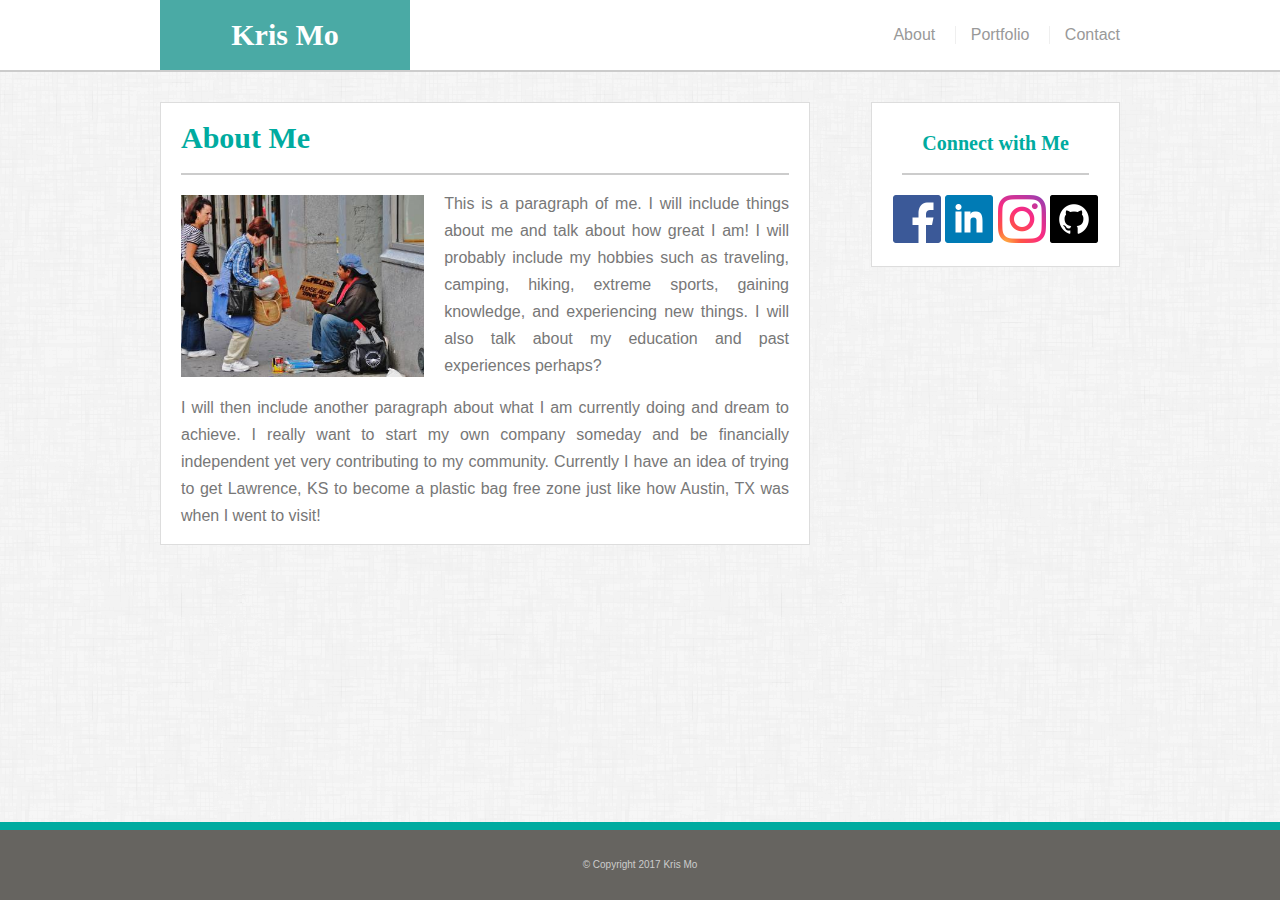
<file: index.html>
<!DOCTYPE html>
<html lang="en-us">

<head>
	<meta charset="UTF-8">
	<meta name="viewport" content="width=device-width">
	<title>About Me</title>
	<link rel="stylesheet" type="text/css" href="assets/css/reset.css">
	<link rel="stylesheet" type="text/css" href="assets/css/style.css">
</head>	

<body>

<!-- Header & Nav -->
	<header>
		<div class="container clearfix">
			<a href="index.html" id="logo">Kris Mo</a>
			<nav>
				<a href="index.html">About</a>
				<a href="portfolio.html">Portfolio</a>
				<a href="contact.html">Contact</a>
			</nav>
		</div>
	</header>

<!-- Main Section  -->
	<div class="container clearfix" id="mainContainer"> <!-- Start mainContainer -->

		<section>
			<h1>About Me</h1>
			<img src='assets/images/profile.jpg' alt='Picture of Me' id='profilePic' />
			<p>This is a paragraph of me. I will include things about me and talk about how great I am! I will probably include my hobbies such as traveling, camping, hiking, extreme sports, gaining knowledge, and experiencing new things. I will also talk about my education and past experiences perhaps?</p>
			<p>I will then include another paragraph about what I am currently doing and dream to achieve. I really want to start my own company someday and be financially independent yet very contributing to my community. Currently I have an idea of trying to get Lawrence, KS to become a plastic bag free zone just like how Austin, TX was when I went to visit!</p>
		</section>

<!-- Sidebar -->
		<aside>
			<h2>Connect with Me</h2>
			<p>
				<a href='#'><img src='assets/images/facebook.png' alt='Facebook' /></a>
				<a href='#'><img src='assets/images/linkedin.png' alt='Linkedin' /></a>
				<a href='#'><img src='assets/images/instagram.png' alt='Instagram' /></a>
				<a href='#'><img src='assets/images/github.png' alt='GitHub' /></a>
			</p>
		</aside>
	</div> <!-- End mainContainer -->

<!-- Footer -->
	<footer>
		<div class="container">
			&copy; Copyright 2017 Kris Mo
		</div>
	</footer>

</body>
</html>
</file>
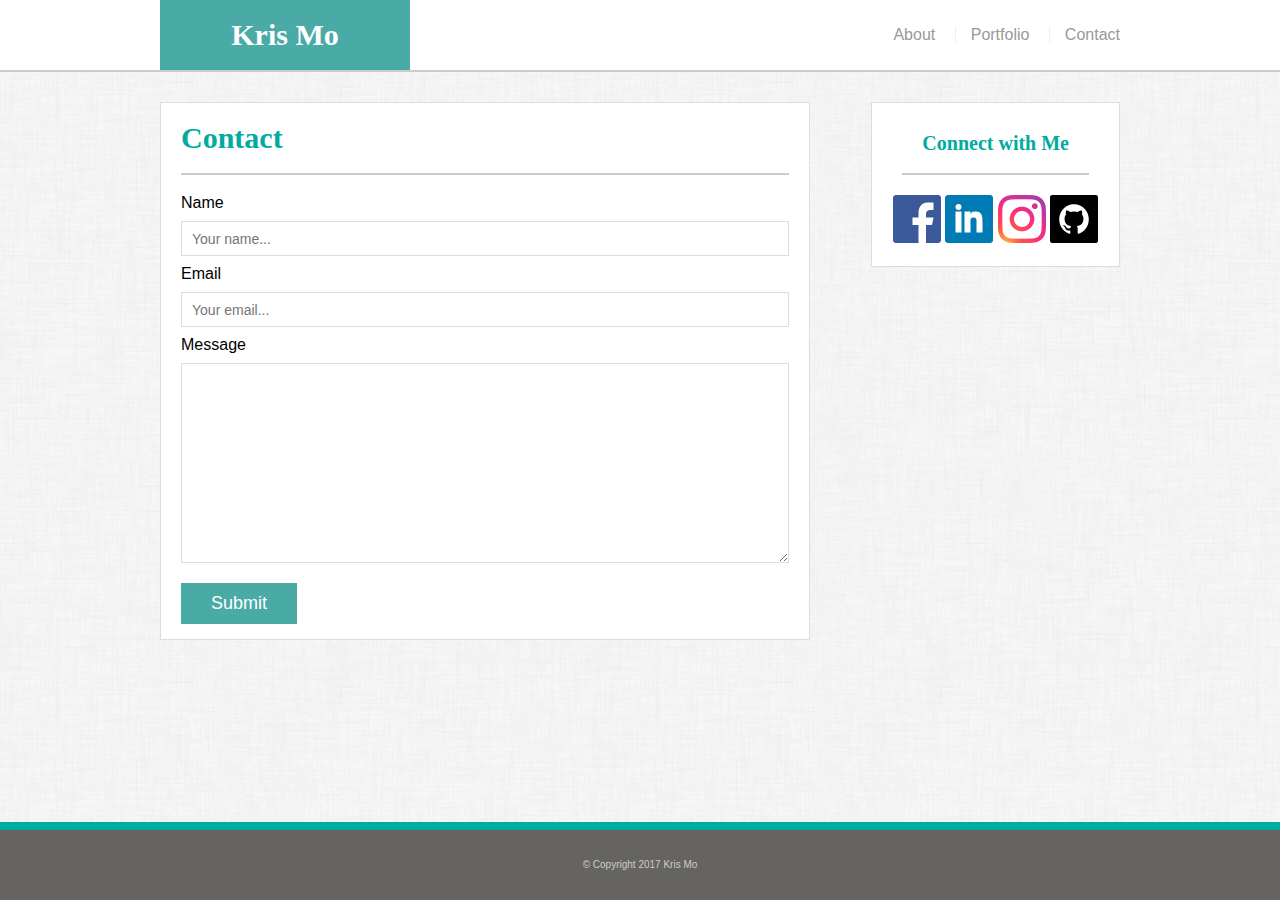
<file: contact.html>
<!DOCTYPE html>
<html lang="en-us">

<head>
	<meta charset="UTF-8">
	<title>Contact</title>
	<link rel="stylesheet" type="text/css" href="assets/css/reset.css">
	<link rel="stylesheet" type="text/css" href="assets/css/style.css">
</head>

<body>

<!-- Header & Nav -->
	<header>
		<div class="container clearfix">
			<a href="index.html" id="logo">Kris Mo</a>
			<nav>
				<a href="index.html">About</a>
				<a href="portfolio.html">Portfolio</a>
				<a href="contact.html">Contact</a>
			</nav>
		</div>
	</header>

<!-- Main Section  -->	
	<div class="container clearfix" id="mainContainer"> <!-- Start mainContainer -->
		<section>
			<h1>Contact</h1>
			<form id="contactForm">
				<ul>
					<li>
						<label for="name">Name</label>
						<input type="text" id="name" name="name" placeholder="Your name..." required="required">
					</li>

					<li>
						<label for="email">Email</label>
						<input type="email" id="email" placeholder="Your email..." required="required">
					</li>

					<li>
						<label for="message">Message</label>
						<textarea id="message" name="message" required="required"></textarea>
					</li>
				</ul>
				<input type="submit">
			</form>
		</section>

<!-- Sidebar -->
		<aside>
			<h2>Connect with Me</h2>
			<p>
				<a href='#'><img src='assets/images/facebook.png' alt='Facebook' /></a>
				<a href='#'><img src='assets/images/linkedin.png' alt='Linkedin' /></a>
				<a href='#'><img src='assets/images/instagram.png' alt='Instagram' /></a>
				<a href='#'><img src='assets/images/github.png' alt='GitHub' /></a>
			</p>
		</aside>
	</div> <!-- End mainContainer -->

<!-- Footer -->
	<footer>
		<div class="container">
			&copy; Copyright 2017 Kris Mo
		</div>
	</footer>

</body>
</html>
</file>
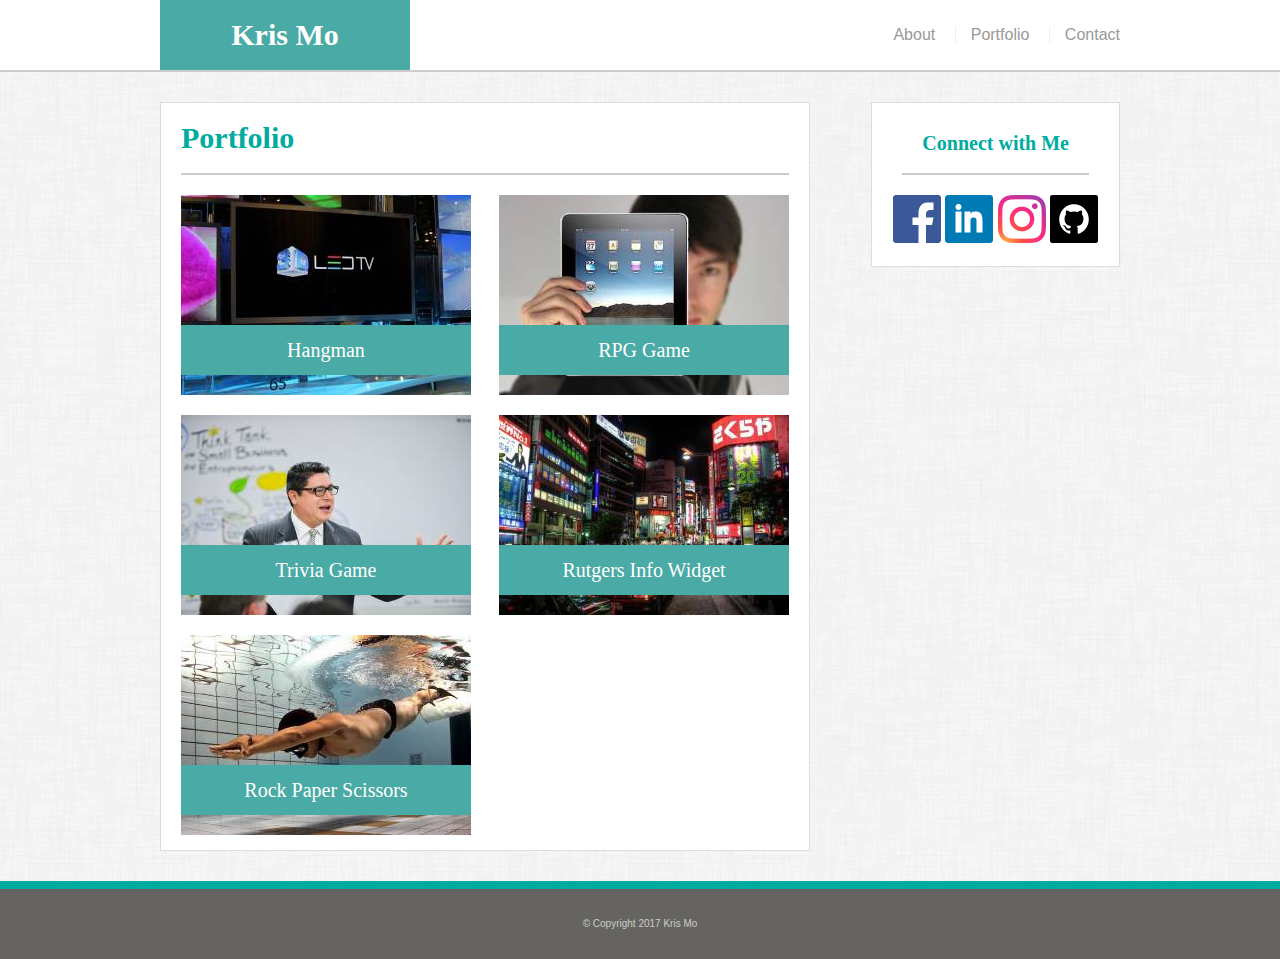
<file: portfolio.html>
<!DOCTYPE html>
<html lang="en-us">

<head>
	<meta charset="UTF-8">
	<title>Portfolio</title>
	<link rel="stylesheet" type="text/css" href="assets/css/reset.css">
	<link rel="stylesheet" type="text/css" href="assets/css/style.css">
</head>

<body>

<!-- Header & Nav -->
	<header>
		<div class="container clearfix">
			<a href="index.html" id="logo">Kris Mo</a>
			<nav>
				<a href="index.html">About</a>
				<a href="portfolio.html">Portfolio</a>
				<a href="contact.html">Contact</a>
			</nav>
		</div>
	</header>

<!-- Main Section  -->
	<div class="container clearfix" id="mainContainer"> <!-- Start mainContainer -->
		<section class="clearfix">
			<h1>Portfolio</h1>

				<div class="projects">
					<a href='#'>
						<img src="assets/images/hangman.jpg">
						<h3>Hangman</h3>
					</a>
				</div>

				<div class="projects">
					<a href='#'>
						<img src="assets/images/rpg.jpg">
						<h3>RPG Game</h3>
					</a>
				</div>

				<div class="projects">
					<a href='#'>
						<img src="assets/images/trivia.jpg">
						<h3>Trivia Game</h3>
					</a>
				</div>

				<div class="projects">
					<a href='#'>
						<img src="assets/images/widget.jpg">
						<h3>Rutgers Info Widget</h3>
					</a>
				</div>

				<div class="projects">
					<a href='#'>
						<img src="assets/images/rps.jpg">
						<h3>Rock Paper Scissors</h3>
					</a>
				</div>
		</section>

<!-- Sidebar -->
		<aside>
			<h2>Connect with Me</h2>
			<p>
				<a href='#'><img src='assets/images/facebook.png' alt='Facebook' /></a>
				<a href='#'><img src='assets/images/linkedin.png' alt='Linkedin' /></a>
				<a href='#'><img src='assets/images/instagram.png' alt='Instagram' /></a>
				<a href='#'><img src='assets/images/github.png' alt='GitHub' /></a>
			</p>
		</aside>	
	</div> <!-- End mainContainer -->

<!-- Footer -->
	<footer>
		<div class="container">
			&copy; Copyright 2017 Kris Mo
		</div>
	</footer>
	
</body>
</html>
</file>
<file: assets/css/style.css>
/* General */
* {
	box-sizing: border-box;
}

body {
	background-image: url("../images/background.png");
	font-family: 'Arial', 'Helvetica Neue', Helvetica, sans-serif;
}

h1, h2, h3 {
	font-family: 'Georgia', 'Times New Roman', serif;
	font-weight: bold;
	color: #00aba0;
}

section {
	float: left;
	max-width: 650px;
	width: 100%;
	border: 1px solid #ddd;
	background-color: #fff;
	padding: 20px;
	padding-bottom: 15px;
	margin-bottom: 30px;
}

/* Clear Fix for Floats */
.clearfix:before,
.clearfix:after {
	content: "";
	display: block;
}

.clearfix:after {
	clear: both;
}

.clearfix {
 	zoom: 1; /* ie 6/7  */
}

/* Sticky Footer */
html, body {
	height: 100%;
}

body {
	display: flex;
	flex-direction: column;	
}

#mainContainer {
	flex: 1 0 auto;
}

/* Main Header */
header {
	width: 100%;
	border-bottom: 2px solid #cccccc;
	background-color: #fff;
}

.container {
	width: 100%;
	max-width: 960px;
	margin: 0 auto;
}

#logo {
	text-decoration: none;
	height: 70px;
	width: 250px;
	display: inline-block;
	font-family: Georgia, Times, "Times New Roman", serif;
	font-size: 30px;
	font-weight: 700;
	color: #fff;
	background: #4aaaa5;
	text-align: center;
	line-height: 70px;
}

/* Navigation */
nav {
	float: right;
	line-height: 70px;
}

nav a {
	border-left: 1px solid #efefef;
	text-decoration: none;
	padding-left: 15px;
	margin-left: 15px;
	color: #999;
	display: inline-block;
	line-height: 18px;
}

nav a:first-child {
	border-left: 0;
}

/* Main Body */
#mainContainer {
	margin-top: 30px;
}

h1 {
	font-size: 30px;
	border-bottom: 2px solid #cccccc;
	padding-bottom: 20px;
}

#profilePic {
	float: left;
	margin-top: 20px;
	margin-right: 20px;
	width: 40%;
}

section p {
	color: #777;
	margin-top: 15px;
	line-height: 27px;
	text-align: justify;
}

/* Side Bar */
aside {
	border: 1px solid #ddd;
	float: right;
	background-color: #fff;
	margin-bottom: 20px;
}

aside h2 {
	font-size: 20px;
	text-align: center;
	border-bottom: 2px solid #cccccc;
	padding: 20px;
	padding-bottom: 20px;
	margin-top: 10px;
	margin: 10px 30px 0px 30px;
}

aside p {
	text-align: center;
	margin-top: 20px;
	margin-bottom: 20px;
}

/* Footer */
footer {
	background-color: #666460;
	border-top: 8px solid #00aba0;
	text-align: center;
	color: #ccc;
	font-size: 10px;
	padding: 30px;
}

/* Portfolio Page */
a {
	text-decoration: none;
}

h3 {
	color: #fff;
	font-size: 20px;
	background: #4aaaa5;
	position: absolute;
	bottom: 20px;
	width: 100%;
	font-weight: 300;
	padding: 15px;
}

.projects {
	position: relative;
	text-align: center;
	float: left;
	width: 290px;
	height: 200px;
	margin-top: 20px;
}

.projects:nth-of-type(even) {
	float: right;
}

.projects img {
	width: 100%;
}

/* Contact Page */
#contactForm {
	margin-top: 20px;
}

#contactForm ul {
margin-bottom: 20px;
}

#contactForm li {
	margin-bottom: 10px;
}

label,
input[type=text],
input[type=email],
textarea {
	display: block;
	width: 100%;
	padding-bottom: 10px;
}

input[type=text],
input[type=email],
textarea {
	height: 35px;
	padding: 0 10px;
	font-size: 14px;
	border: 1px solid #ddd;
}

textarea {
	height: 200px;
}

input[type=submit] {
	padding: 10px 30px;
	font-size: 18px;
	color: #fff;
	background: #4aaaa5;
	border: 0 none;
}

/* Media Queries */

/* Max Width 980px (Desktops) */
@media screen and (max-width: 980px) {
	.container {
		max-width: 650px;
	}

	#profilePic {
		float: none;
		display: block;
		margin: auto;
		margin-top: 20px;
		width: 100%;
	}

	section {
		max-width: 51%;
	}

	/* Portfolio */
	.projects:nth-of-type(even) {
	float: left;
	}
}

/* Max Width 768px (Tablets) */
@media screen and (max-width: 768px) {
	section {
		max-width: 100%;
		float: none;
	}
	
	section h1 {
		text-align: center;
	}

	#profilePic {
		float: left;
		width: 50%;
		margin-right: 20px;
	}

	aside {
		float: none;
		margin-top: 20px;
	}

/* Portfolio */
	.projects:nth-of-type(even) {
	float: right;
	}
}

/* Max Width 640px (Mobile Landscape Mode) */
@media screen and (max-width: 640px) {
	#logo {
		display: block;
		width: 100%;
	}

	nav {
		float: none;
		margin: auto;
		width: 70%;
	}

	nav a {
		font-size: 18px;
		padding-left: 30px;
		margin-left: 30px;
	}

	aside a {
		padding-left: 30px;
		padding-right: 30px;
	}

	/* Portfolio */
	.projects {
		float: none;
		display: block;
		margin: auto;
		margin-top: 20px;
	}

	.projects:nth-of-type(even) {
	float: none;
	display: block;
	}
}
</file>
